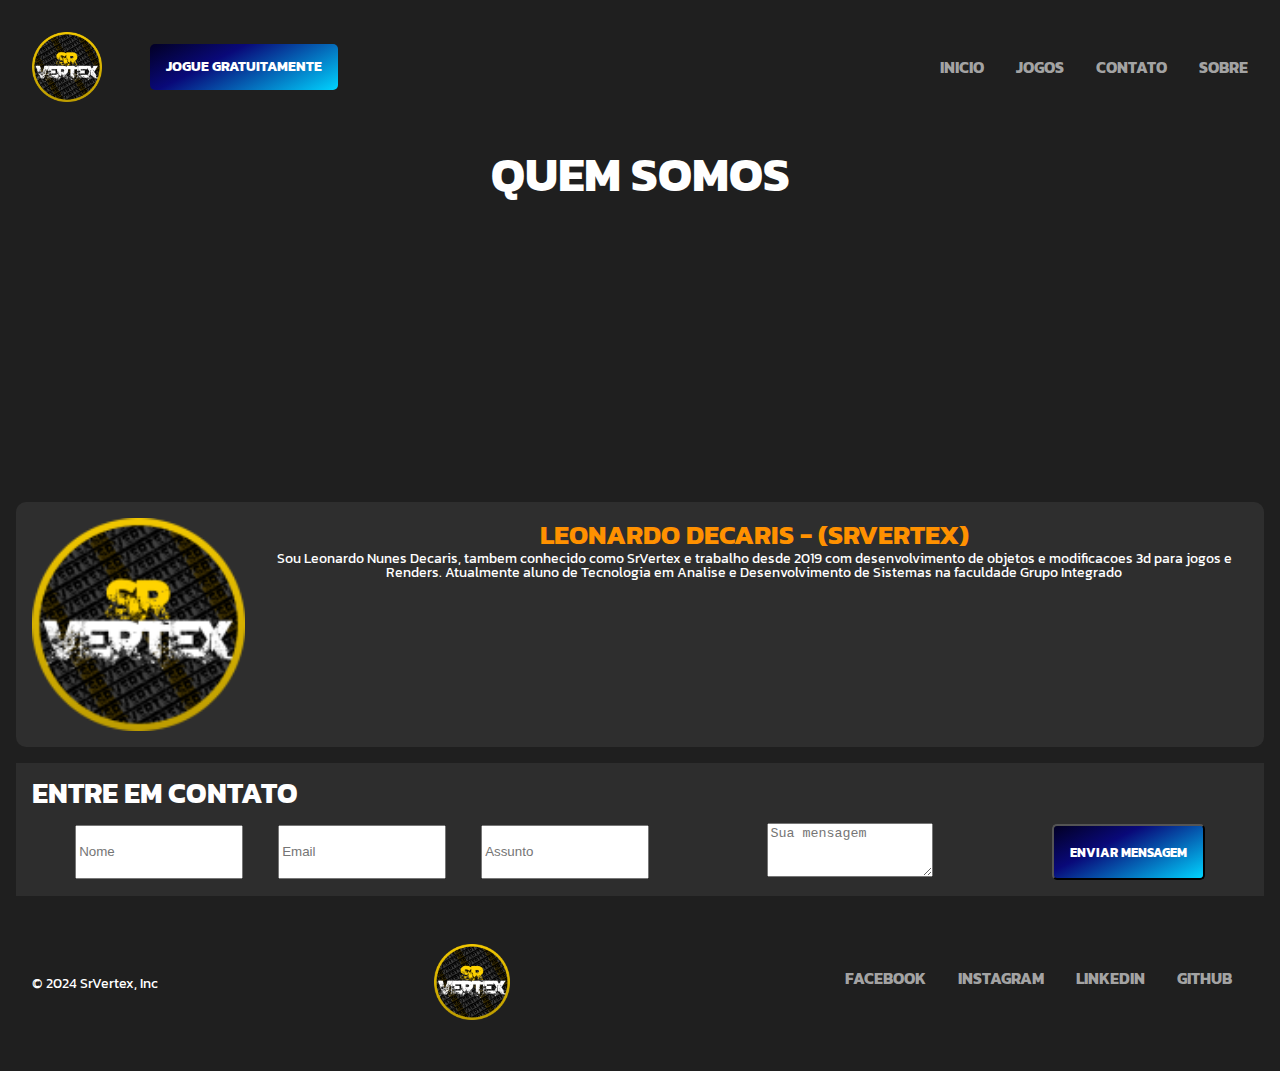
<file: html/quemSomos.html>
<!DOCTYPE html>
<html lang="pt-br">
<head>
    <meta charset="UTF-8">
    <meta name="viewport" content="width=device-width, initial-scale=1.0">
    <title>SrVertex | Sobre</title>
    <link rel="shortcut icon" type="image/x-icon" href="..//img/icon.png">
    <link rel="stylesheet" href="..//css/reset.css">
    <link rel="stylesheet" href="..//css/style.css">
    <link rel="stylesheet" href="..//css/game01.css">
    <link rel="preconnect" href="https://fonts.googleapis.com">
    <link rel="preconnect" href="https://fonts.gstatic.com" crossorigin>
    <link href="https://fonts.googleapis.com/css2?family=Kanit:ital,wght@0,100;0,200;0,300;0,400;0,500;0,600;0,700;0,800;0,900;1,100;1,200;1,300;1,400;1,500;1,600;1,700;1,800;1,900&display=swap" rel="stylesheet">
</head>

<body>
    <header class="headerClass">
        <section>
            <div class="mainLeftBox">
                <img class="logoTop" src="..//img/icon.png" alt="Logo site de jogos">
                <a class="gameNow_btn" href="..//html/game01.html">Jogue Gratuitamente</a>
            </div>
            <div class="buttonExpand" id="buttonExpand" onclick="toggleNav()">
                <span></span>
                <span></span>
                <span></span>
            </div>
        </section>

        <nav class="mainRightBox" id="mainRightBox">
            <a class="infoMain" href="..//index.html">Inicio</a></li>

            <div class="options-container">
                <ul>
                    <li><a class="infoMain" href="..//html/game01.html">Jogo da Musica</a></li>
                    <li><a class="infoMain"></a></li>
                    <li><a class="infoMain" href="..//html/game02.html">Jogo do Bloco</a></li>
                </ul>
            </div>
            <a class="infoMain" href="..//html/game01.html">JOGOS</a>
            <a href="#contato" class="infoMain">Contato</a>
            <a href="..//html/quemSomos.html" class="infoMain">Sobre</a>
        </nav>
    </header>

    <main>
        <section class="textBoxTitle">
            <div class="titleBox">
                <h1 class="title">Quem Somos</h1>
            </div>
        </section>
        <div class="espaco"></div>
            <section class="quemSomos">
                <img class="logoTop2" src="..//img/icon.png" alt="Logo Site">
                <div class="quemSomos2">
                    <h2 class="srVertex">Leonardo Decaris - (SrVertex)</h2>
                    <span class="srVertexDescription">Sou Leonardo Nunes Decaris, tambem conhecido como SrVertex e trabalho desde 2019 com desenvolvimento de objetos e modificacoes 3d para jogos e Renders. Atualmente aluno de Tecnologia em Analise e Desenvolvimento de Sistemas na faculdade Grupo Integrado</span>
                </div>
            </section>
    </main>

    <footer>
        <section class="form">
            <h4>Entre em Contato</h4>
            <form class="formContact">
                <div class="formAlign">
                  <input class="itemForm" type="text" id="nome" placeholder="Nome" title="Nome">
                  <input class="itemForm" type="email" id="email" placeholder="Email" title="Email">
                  <input class="itemForm" type="text" id="assunto" placeholder="Assunto" title="Assunto">
                </div>
                <div class="formAlign">
                  <textarea class="itemForm" id="mensagem" name="mensagem" placeholder="Sua mensagem"></textarea>
                </div>
                <div class="formAlign">
                  <button class="gameNow_btn" title="Enviar">Enviar mensagem</button>
                </div>
            </form>
        </section>
        <div class="footerR">
            <p class="">© 2024 SrVertex, Inc</p>
            <a href="#contato" class="logoDown" id="contato">
                <img class="logoTop" src="..//img/icon.png" id="logoDown" alt="Logo SrVertex">
            </a>
            <ul class="redes">
                <li><a href="https://www.facebook.com/Sr.Vertex" class="infoMain">Facebook</a></li>
                <li><a href="https://www.instagram.com/sr_vertex/" class="infoMain">Instagram</a></li>
                <li><a href="https://www.linkedin.com/in/leonardo-nunes-decaris/" class="infoMain">LinkedIn</a></li>
                <li><a href="https://github.com/SrVertex" class="infoMain">Github</a></li>
            </ul>
        </div>
    </footer>

    <script>
        function toggleOptions() {
            var optionsContainer = document.querySelector('.options-container');
            optionsContainer.style.display = (optionsContainer.style.display === 'none' || optionsContainer.style.display === '') ? 'block' : 'none';
        }
    </script>
    <script src="..//js/scriptNav.js"></script>
</body>
</html>
</file>
<file: css/style.css>
body {
    background-color: rgb(31, 31, 31);
    color: white;
    font-family: "Kanit", sans-serif;
    font-weight: 400;
}

.headerClass {
    display: flex;
    flex-direction: row;
    flex-wrap: nowrap;
    align-items: center;
    justify-content: space-between;
    z-index: 2;
}

.mainLeftBox {
    display: flex;
    align-items: center;
}

.logoTop {
    width: 70px;
    padding: 2rem;
}

.gameNow_btn {
    background-color: rgb(255, 145, 0);
    padding: 1rem;
    border-radius: 5px;
    text-align: center;
    text-decoration: none;
    color: white;
    font-family: "Kanit", sans-serif;
    font-weight: 700;
    text-transform: uppercase;
}

.gameNow_btn:hover {
    background-color: rgba(255, 145, 0, 0.313);
    transition: 300ms;
}

.mainRightBox {
    display: flex;
    align-items: center;
    padding: 1rem;
    flex-wrap: wrap;
}

.gameListOpenText {
    padding: 1rem;
    text-decoration: none;
    color: white;
    font-family: "Kanit", sans-serif;
    font-weight: 700;
    text-transform: uppercase;
}

.infoMain {
    padding: 1rem;
    text-decoration: none;
    color: rgba(216, 216, 216, 0.738);
    font-family: "Kanit", sans-serif;
    font-weight: 700;
    text-transform: uppercase;
    transition: 300ms;
}

.infoMain:hover {
    font-size: 20px;
    color: white;
    transition: 300ms;
}

.infoMain3 {
    padding: 1rem;
    text-decoration: none;
    color: rgba(216, 216, 216, 0.738);
    font-family: "Kanit", sans-serif;
    font-weight: 700;
    text-transform: uppercase;
    transition: 300ms;
}

.infoMain3:hover {
    font-size: 20px;
    color: rgb(239, 139, 26);
    transition: 300ms;
}

.gameListOpen {
    display: flex;
    flex-direction: column;
}

.gameListOpen:hover {
    font-size: 15px;
}

.options-container {
    display: none;/
}

.expandable-text {
    cursor: pointer;
    padding: 1rem;
    text-decoration: none;
    color: rgba(216, 216, 216, 0.738);
    font-family: "Kanit", sans-serif;
    font-weight: 700;
    text-transform: uppercase;
}

.expandable-text:hover {
    font-size: 20px;
    color: white;
    transition: 300ms;
}

.videoBackground {
    width: 100%;
    height: auto;
    object-fit: cover;
    position: absolute;
    top: 0;
    left: 0;
    z-index: -2;
}

.blackCover {
    width: 100%;
    height: auto;
    object-fit: cover;
    position: absolute;
    top: 0;
    left: 0;
    z-index: -1;
}

.titleBox {
    margin: auto;
    text-align: center;
}

.textBoxTitle {
    display: flex;
    flex-direction: row;
}

.title {
    padding-top: 3rem;
    color: white;
    font-family: "Kanit", sans-serif;
    font-weight: 700;
    text-transform: uppercase;
    font-size: 4rem;
}

h2 {
    padding-top: 0.2rem;
    color: white;
    font-family: "Kanit", sans-serif;
    font-weight: 700;
    text-transform: uppercase;
    font-size: 2rem;
}

h3 {
    color: white;
    font-family: "Kanit", sans-serif;
    font-weight: 700;
    text-transform: uppercase;
    font-size: 1.8rem;
    margin-top: 3rem;
    margin-left: 5rem;
}

h4 {
    color: white;
    font-family: "Kanit", sans-serif;
    font-weight: 700;
    text-transform: uppercase;
    font-size: 1.8rem;
    padding: 1rem;
    padding-bottom: 0;
}

.contentBox {
    display: flex;
    width: 90%;
    background-color: rgba(53, 52, 52, 0.328);
    margin: auto;
    margin-bottom: 1rem;
    margin-top: 1rem;
    justify-content: space-between;
}

.img01 {
    width: 20%;
}

.textInBox {
    width: 100%;
    text-align: left;
    padding-right: 1rem;
    font-size: 1.3rem;
    margin: auto;
    padding-left: 1rem;
    display: flex;
    flex-direction: column;
    margin-left: 1.3rem;
}

.gameNow_btn {
    background: rgb(2, 0, 36);
    background: linear-gradient(153deg, rgba(2, 0, 36, 1) 0%, rgba(9, 9, 121, 1) 35%, rgba(0, 212, 255, 1) 100%);
    padding: 1rem;
    margin: 1rem;
    border-radius: 5px;
    text-align: center;
    text-decoration: none;
    color: white;
    font-family: "Kanit", sans-serif;
    font-weight: 700;
    text-transform: uppercase;
    transition: 300ms;
}

.gameNow_btn:hover {
    transition: 300ms;
    opacity: 70%;
    background-position: right center;
    color: #fff;
    text-decoration: none;
    padding: 1.3rem;
}

.acessNow_btn {
    background: rgb(2, 0, 36);
    background: linear-gradient(153deg, rgba(2, 0, 36, 1) 0%, rgba(9, 9, 121, 1) 35%, rgba(0, 212, 255, 1) 100%);
    padding: 2rem;
    margin: 1rem;
    border-radius: 5px;
    text-align: center;
    text-decoration: none;
    color: white;
    font-family: "Kanit", sans-serif;
    font-weight: 700;
    text-transform: uppercase;
}

.acessNow_btn:hover {
    opacity: 50%;
    transition: 300ms;
}

.spaceJogabilidade {
    width: 100%;
    margin: 0 auto;
    position: relative;
    display: flex;
    flex-direction: column;
    align-items: center;
    justify-content: center;
}

.paddingH3 {
    margin-top: 6rem;
}

.videoJogabilidade {
    padding-top: 2rem;
    display: flex;
    align-items: center;
    margin: auto;
    width: 80%;
    position: relative;
    z-index: -2;
}

.textTeste {

    position: absolute;
    display: flex;
    flex-direction: column;
    align-items: center;
    justify-content: center;
    width: 70%;
    text-align: center;
    font-size: 1.4rem;
}

.textTeste1 {
    font-size: 4rem;
    margin: 2rem;
}

.gameTitle {
    font-size: 1.7rem;
    color: rgb(255, 145, 0);
    padding-bottom: 0.25rem;
}

.footerR {
    display: flex;
    align-items: center;
    justify-content: space-between;
    margin: 2rem;
}

.redes {
    display: flex;
    justify-content: space-around;
    flex-wrap: wrap;
}

.formContact {
    display: flex;
    justify-content: space-between;
    align-items: center;
}

.itemForm {
    width: 10rem;
    height: 3rem;
    margin: 1rem;
}

.form {
    background-color: rgb(45, 45, 45);
    margin: 1rem;
    display: flex;
    flex-direction: column;
}

/* ANDROID */

@media(min-width: 300px) {
    .logoTop {
        width: 25%;
        padding: 0.6rem;
    }

    .logoDown .logoTop {
        width: 50%;
        padding: 1rem;
    }

    .mainRightBox {
        display: none;
    }

    .expanded {
        display: flex;
        padding: 0px;
        flex-direction: column;
    }

    .title {
        font-size: 3rem;
        padding: 1rem;
    }

    .spaceJogabilidade {
        width: 280px;
    }

    .videoBackground {
        height: 47%;
    }

    .textTeste2 {
        font-size: 0px;
    }

    .paddingH3 {
        margin: auto;
        margin-top: 3rem;
        text-align: center;
    }

    .textTeste1 {
        font-size: 1.6rem;
        margin: auto;
        padding: 0.5rem;
        margin-top: 2rem;
    }


    .textInBox span {
        font-size: 0.4rem;
    }

    .acessNow_btn {
        font-size: 0.4rem;
        margin: 5px;
        padding: 1rem;
    }

    body {
        font-size: 14px;
    }

    .subtitle {
        font-size: 1.3rem;
    }

    .buttonExpand {
        width: 100px;
        height: 50px;
        background-color: black;
        cursor: pointer;
        padding: 0.4rem;
        display: flex;
        flex-direction: column;
        margin: 0.5rem;
    }

    .buttonExpand:hover {
        background-color: rgb(94, 53, 0);
        transition: 300ms;
    }

    .buttonExpand:active {
        background-color: rgb(148, 105, 50);
        transition: 100ms;
    }

    .headerClass section {
        display: flex;
        align-items: center;
    }

    .headerClass {
        flex-direction: column;
    }

    .buttonExpand span {
        background-color: rgb(255, 145, 0);
        display: flex;
        height: 5px;
        width: 40px;
        align-items: center;
        margin: auto;
    }

    .infoMain {
        font-size: 1rem;
    }

    .gameNow_btn {
        margin: 1rem;
        padding: 0.5rem;
    }

    .form {
        flex-wrap: wrap;
    }

    .formContact {
        flex-wrap: wrap;
    }

    .formAlign {
        align-items: center;
        margin: auto;
        text-align: center;
    }
    .gameNow_btn {
        margin: 0.1rem;
    }
}

@media(min-width: 500px) {
    .logoTop {
        width: 70px;
        padding: 2rem;
    }

    .gameNow_btn {
        margin: 1rem;
        padding: 1rem;
    }

    .spaceJogabilidade {
        width: 400px;
    }

    .videoBackground {
        height: 52%;
    }

    .textTeste1 {
        font-size: 1.6rem;
        margin: auto;
        padding: 0.5rem;
        margin-top: 2rem;
    }

    .textTeste2 {
        font-size: 0.8rem;
    }

    .paddingH3 {
        margin: auto;
        margin-top: 3rem;
        text-align: center;
    }

    body {
        font-size: 14px;
    }

    .title {
        font-size: 3rem;
    }

    .subtitle {
        font-size: 1.3rem;
    }

    .textInBox span {
        font-size: 0.6rem;
    }

    .acessNow_btn {
        font-size: 0.7rem;
        
    }

    .buttonExpand {
        width: 100px;
        height: 50px;
        background-color: black;
        cursor: pointer;
        padding: 0.4rem;
        display: flex;
        flex-direction: column;
        margin: 1rem;
    }

    .buttonExpand:hover {
        background-color: rgb(94, 53, 0);
        transition: 300ms;
    }

    .buttonExpand:active {
        background-color: rgb(148, 105, 50);
        transition: 100ms;
    }

    .mainRightBox {
        display: none;
    }

    .expanded {
        display: flex;
        padding: 0px;
        flex-direction: row;
    }

    .headerClass section {
        display: flex;
        align-items: center;
    }

    .headerClass {
        flex-direction: column;
    }

    .buttonExpand span {
        background-color: rgb(255, 145, 0);
        display: flex;
        height: 5px;
        width: 40px;
        align-items: center;
        margin: auto;
    }

    .infoMain {
        font-size: 1rem;
    }
}

@media(min-width: 700px) {
    .spaceJogabilidade {
        width: 600px;
    }

    .videoBackground {
        height: 58%;
    }

    .textTeste1 {
        font-size: 2rem;
    }

    .textTeste2 {
        font-size: 1rem;
    }

    .paddingH3 {
        margin-top: 4.5rem;
    }

    body {
        font-size: 14px;
    }

    .title {
        font-size: 3rem;
    }

    .subtitle {
        font-size: 1.5rem;
    }

    .textInBox span {
        font-size: 0.8rem;
    }

    .acessNow_btn {
        font-size: 1rem;
        padding: 2rem;
        margin: auto;
        margin-top: 2rem;
    }

    .buttonExpand {
        width: 0px;
        height: 0px;
        display: none;
    }

    .mainRightBox {
        display: flex;
    }

    .headerClass section {
        display: flex;
        align-items: center;
    }

    .headerClass {
        flex-direction: row;
    }
}

@media(min-width: 800px) {
    .textInBox span {
        font-size: 1rem;
    }

    .paddingH3 {
        margin-top: 5rem;
    }
}

@media(min-width: 1000px) {
    .spaceJogabilidade {
        width: 1000px;
    }

    .videoBackground {
        height: 72%;
    }

    .paddingH3 {
        margin-top: 4.5rem;
    }
}

@media(min-width: 1400px) {
    body {
        font-size: 18px;
    }

    h2 {
        font-size: 2rem;
    }

    .spaceJogabilidade {
        width: 1300px;
    }

    .videoBackground {
        height: 83%;
    }

    .paddingH3 {
        margin-top: 5rem;
    }
}

@media(min-width: 1800px) {
    .spaceJogabilidade {
        width: 1500px;
    }

    .videoBackground {
        height: 90%;
    }
}

@media(min-width: 2200px) {
    .spaceJogabilidade {
        width: 2000px;
    }

    .videoBackground {
        height: 88%;
    }
}
</file>
<file: css/game01.css>
.gameTitle{
    padding: 1rem;
    margin: 0px;
    text-align: center;
}

.gameTitle1{
    color: #ffffff;
    padding: 2rem;
    text-align: center;
    margin: 0px;
    
}

.carousel-container {
    position: relative;
    background-color: black;
    display: flex;
    align-items: center;
    overflow: hidden;
}

.carousel {
    display: flex;
    transition: transform 0.5s ease;
    margin: 0, 2rem, 0, 2rem;
    background-color: black;
}

.carousel img {
    width: 100%;
    height: auto;
}

.prev, .next {
    padding: 10px;
    background-color: rgba(0, 0, 0, 0.5);
    color: white;
    border: none;
    cursor: pointer;
    z-index: 2;
}

.prev {
    position: absolute;

    right: 0;
    top: 50%;
    transform: translateY(-50%);

    margin-right: 10px;
}

.next {
    position: absolute;
    left: 0;
    top: 50%;
    transform: translateY(-50%);
    margin-left: 10px;
}

.seta{
    width: 20px;
    transform: rotate(180deg);
}

.seta2{
    width: 20px;
}

.areaJogar{
    display: flex;
    flex-direction: column;
}

.btngame{
    display: flex;
    margin: auto;
    align-items: center;
}

.btngameNop{
    display: none;
}

.game_btn {
    background: rgb(2, 0, 36);
    background: linear-gradient(153deg, rgba(2, 0, 36, 1) 0%, rgba(9, 9, 121, 1) 35%, rgba(0, 212, 255, 1) 100%);
    padding: 1rem;
    padding-left: 2rem;
    padding-right: 2rem;
    margin-left: 2rem;
    margin-right: 2rem;
    margin: 1rem;
    border-radius: 5px;
    text-align: center;
    text-decoration: none;
    color: white;
    font-family: "Kanit", sans-serif;
    font-weight: 700;
    text-transform: uppercase;
    transition: 300ms;
}

.game_btn:hover {
    transition: 300ms;
    opacity: 70%;
    background-position: right center;
    color: #fff;
    text-decoration: none;
    padding: 1.5rem;
    cursor: pointer;
}


.gameBox{
    display: flex;

    margin: auto;
}

.gameNone{
    display: none;
}





.gameDescription1{
    padding-left: 1rem;
    padding-right: 1rem;
    padding-bottom: 1rem;
    text-align: center;
}

.gameDescription{
    padding-left: 1rem;
    padding-right: 1rem;
    padding-bottom: 0.5rem;
    text-align: center;
}

.gameScreenshots_Box{
    padding: 1rem;
    display: flex;
    background-color: rgb(53, 53, 53);
}

.gameScreenshots{
    padding: 0.2rem;
    width: 30%;
    flex: auto;

}


.fichaTecnica{
    display: flex;
    
}

.fichaTitle{
    padding: 1rem;
    margin: auto;
    text-align: center;
}

.listaTecnica{
    flex-direction: row;
    text-decoration: none;
    list-style: none;
    align-items: space-around;
    padding: 1rem;
    margin: 0px;
    text-align: center;
}

li{
    padding-bottom: 10px;
}

.space{
    margin-bottom: 20px;
}

.footer{
    background-color: rgb(53, 53, 53);
}

.footerTitle{
    color: #ffffff;
    padding: 2rem;
    text-align: center;
}

.espaco{
    margin-top: 18rem;
}
.quemSomos{
    display: flex;
    justify-content: space-around;
    margin: auto 1rem;
    text-align: center;
    background-color: rgb(46, 46, 46);
    padding: 1rem;
    border-radius: 10px;
}
.quemSomos2{
    display: flex;
    flex-direction: column;
    margin-left: 1rem;
    text-align: center;
}
.srVertex {
    font-size: 1.7rem;
    color: rgb(255, 145, 0);
    padding-bottom: 0.25rem;
}

.logoTop2{
    width: 30%;
    height: 30%;
}



@media(min-width: 300px) {
.espaco{
    margin-top: 7rem;
}

.jogo{
    width: 250px;
    height: 100px;
}


}


@media(min-width: 400px) {
    .espaco{
        margin-top: 10rem;
    }

}

@media(min-width: 500px) {
    .espaco{
        margin-top: 12rem;
    }
    
    .listaTecnica{
        text-align: left;
    }
    
    .gameDescription{
        text-align: left;
    }
    .jogo{
        width: 500px;
        height: 200px;
    }
    }


@media(min-width: 700px) {
    .espaco{
        margin-top: 18rem;
    }

}


@media(min-width: 1000px) {
    .espaco{
        margin-top: 18rem;
    }
    .jogo{
        width: 1000px;
        height: 400px;
    }
}

@media(min-width: 2200px) {
    .carousel-container{
        margin: 10rem;
        margin-top: 2rem;  
        margin-bottom: 2rem;  
    }
    
}
</file>
